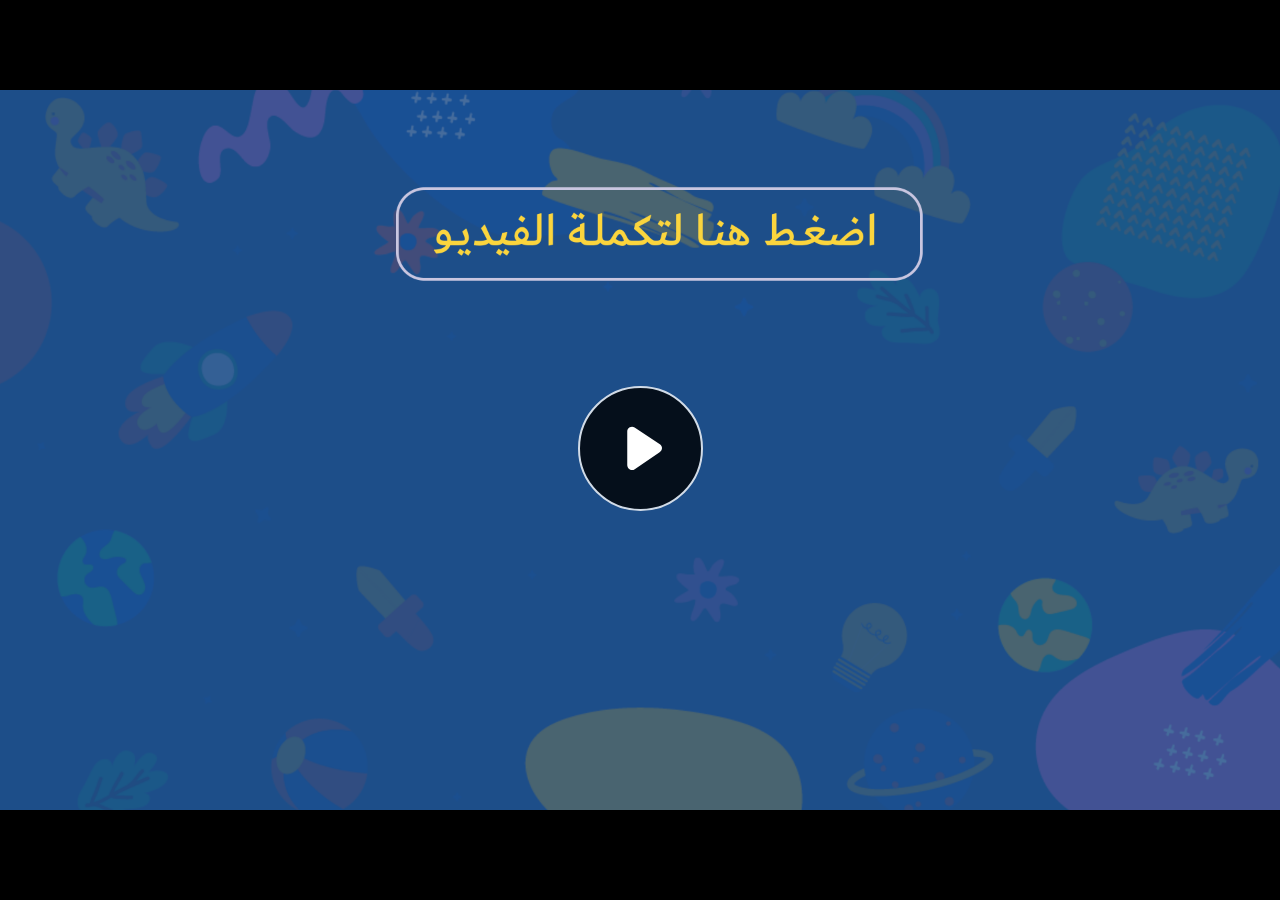
<file: index.html>
﻿<!doctype html>
<html lang="en-US">
<head>
  <meta charset="utf-8">
  <!-- Created using Storyline 360 - http://www.articulate.com  -->
  <!-- version: 3.71.29339.0 -->
  <title>EG.G4.ESCI.SEM2.UB.T1.S2.2</title>
  <meta http-equiv="x-ua-compatible" content="IE=edge"/>
  <meta name="viewport" content="width=device-width,initial-scale=1,user-scalable=no,shrink-to-fit=no,minimal-ui"/>
  <meta name="apple-mobile-web-app-capable" content="yes"/>
  <style>
    html, body { height: 100%; padding: 0; margin: 0 }
    #app { height: 100%; width: 100%; }
  </style>

  <script>
    window.DS = {};
    window.globals = {
      DATA_PATH_BASE: '',
      HAS_FRAME: true,
      HAS_SLIDE: true,

      lmsPresent: false,
      tinCanPresent: false,
      cmi5Present: false,
      aoSupport: false,
      scale: 'noscale',
      captureRc: false,
      browserSize: 'optimal',
      bgColor: '#282828',
      features: 'AccessibleVideo,ConnectionMessages,FullScreenToggle,InsertSvgPicture,LayerPresentAsDialog,MultipleQuizTracking,UpdatedScrollingPanels,UpdatedThemeEditor',
      themeName: 'unified',
      preloaderColor: '#FFFFFF',
      suppressAnalytics: false,
      productChannel: 'stable',
      publishSource: 'storyline',
      aid: 'aid|e710da2c-216d-488c-aeed-63e613e51a63',
      cid: 'aa69a4eb-9ee5-4d43-923d-857189e00708',
      playerVersion: '3.71.29339.0',
      publishTimestamp: '2023-03-05T10:04:38.1978397Z',
      maxIosVideoElements: 10,
      connectionSettings: { message: 'You%20are%20offline.%20Trying%20to%20reconnect...', useDarkTheme: false },

      
      parseParams: function(qs) {
        if (window.globals.parsedParams != null) {
          return window.globals.parsedParams;
        }
        qs = (qs || window.location.search.substr(1)).split('+').join(' ');
        var params = {},
            tokens,
            re = /[?&]?([^=]+)=([^&]*)/g;

        while (tokens = re.exec(qs)) {
          params[decodeURIComponent(tokens[1]).trim()] =
            decodeURIComponent(tokens[2]).trim();
        }
        window.globals.parsedParams = params;
        return params;
      }

    };
  </script>
  <script>
    var isIe11 = ('ActiveXObject' in window || window.MSBlobBuilder != null)
      && window.msCrypto != null && !window.ActiveXObject;
    if (isIe11) {
      window.globals.unsupportedBrowser = true;
      document.write(atob('[base64]'));
    }
  </script>
  
  <script>window.THREE = { };</script>
  
</head>
<body style="background: #282828" class="cs-HTML theme-unified">
  <!-- 360 -->
  <script>!function(e){var i=/iPhone/i,o=/iPod/i,n=/iPad/i,t=/(?=.*\bAndroid\b)(?=.*\bMobile\b)/i,d=/Android/i,s=/(?=.*\bAndroid\b)(?=.*\bSD4930UR\b)/i,b=/(?=.*\bAndroid\b)(?=.*\b(?:KFOT|KFTT|KFJWI|KFJWA|KFSOWI|KFTHWI|KFTHWA|KFAPWI|KFAPWA|KFARWI|KFASWI|KFSAWI|KFSAWA)\b)/i,r=/IEMobile/i,h=/(?=.*\bWindows\b)(?=.*\bARM\b)/i,a=/BlackBerry/i,l=/BB10/i,p=/Opera Mini/i,f=/(CriOS|Chrome)(?=.*\bMobile\b)/i,u=/(?=.*\bFirefox\b)(?=.*\bMobile\b)/i,c=new RegExp("(?:Nexus 7|BNTV250|Kindle Fire|Silk|GT-P1000)","i"),w=function(e,i){return e.test(i)},A=function(e){var A=e||navigator.userAgent,v=A.split("[FBAN");if(void 0!==v[1]&&(A=v[0]),this.apple={phone:w(i,A),ipod:w(o,A),tablet:!w(i,A)&&w(n,A),device:w(i,A)||w(o,A)||w(n,A)},this.amazon={phone:w(s,A),tablet:!w(s,A)&&w(b,A),device:w(s,A)||w(b,A)},this.android={phone:w(s,A)||w(t,A),tablet:!w(s,A)&&!w(t,A)&&(w(b,A)||w(d,A)),device:w(s,A)||w(b,A)||w(t,A)||w(d,A)},this.windows={phone:w(r,A),tablet:w(h,A),device:w(r,A)||w(h,A)},this.other={blackberry:w(a,A),blackberry10:w(l,A),opera:w(p,A),firefox:w(u,A),chrome:w(f,A),device:w(a,A)||w(l,A)||w(p,A)||w(u,A)||w(f,A)},this.seven_inch=w(c,A),this.any=this.apple.device||this.android.device||this.windows.device||this.other.device||this.seven_inch,this.phone=this.apple.phone||this.android.phone||this.windows.phone,this.tablet=this.apple.tablet||this.android.tablet||this.windows.tablet,"undefined"==typeof window)return this},v=function(){var e=new A;return e.Class=A,e};"undefined"!=typeof module&&module.exports&&"undefined"==typeof window?module.exports=A:"undefined"!=typeof module&&module.exports&&"undefined"!=typeof window?module.exports=v():"function"==typeof define&&define.amd?define("isMobile",[],e.isMobile=v()):e.isMobile=v()}(this);
    window.isMobile.apple.tablet = window.isMobile.apple.tablet ||
      (navigator.platform === 'MacIntel' && navigator.maxTouchPoints > 1);
    window.isMobile.apple.device = window.isMobile.apple.device || window.isMobile.apple.tablet;
    window.isMobile.tablet = window.isMobile.tablet || window.isMobile.apple.tablet;
    window.isMobile.any = window.isMobile.any || window.isMobile.apple.tablet;
  </script>

  <div id="focus-sink" tabindex="-1"></div>

  <div id="preso"></div>
  <script>
    (function() {

      var classTypes = [ 'desktop', 'mobile', 'phone', 'tablet' ];

      var addDeviceClasses = function(prefix, testObj) {
        var curr, i;
        for (i = 0; i < classTypes.length; i++) {
          curr = classTypes[i];
          if (testObj[curr]) {
            document.body.classList.add(prefix + curr);
          }
        }
      };

      var params = window.globals.parseParams(),
          isDevicePreview = params.devicepreview === '1',
          isPhoneOverride = params.deviceType === 'phone' || (isDevicePreview && params.phone == '1'),
          isTabletOverride = (params.deviceType === 'tablet' || isDevicePreview) && !isPhoneOverride,
          isMobileOverride = isPhoneOverride || isTabletOverride;

      var deviceView = {
        desktop: !window.isMobile.any && !isMobileOverride,
        mobile: window.isMobile.any || isMobileOverride,
        phone: isPhoneOverride || (window.isMobile.phone && !isTabletOverride),
        tablet: isTabletOverride || window.isMobile.tablet
      };

      window.globals.deviceView = deviceView;
      window.isMobile.desktop = !window.isMobile.any;
      window.isMobile.mobile = window.isMobile.any;

      addDeviceClasses('view-', deviceView);

    })();
  </script>
  
  <script src='story_content/user.js' type=text/javascript></script>
  <div class="slide-loader"></div>

  <script>
    var doc = document, loader = doc.body.querySelector('.slide-loader'); [ 1, 2, 3 ].forEach(function(n) { var d = doc.createElement('div'); d.style.backgroundColor = window.globals.preloaderColor; d.classList.add('mobile-loader-dot'); d.classList.add('dot' + n); loader.appendChild(d); });
  </script>

  <div class="mobile-load-title-overlay" style="display: none">
    <div class="mobile-load-title">EG.G4.ESCI.SEM2.UB.T1.S2.2</div>
  </div>

  <div class="mobile-chrome-warning"></div>

  
<style>
  .warn-connection-dialog {
    display: none;
    background: transparent;
    pointer-events: none;
    position: fixed;
    left: 0;
    top: 0;
    width: 100%;
    height: 100%;
    z-index: 999;
  }

  .warn-connection-content {
    border-radius: 4px;
    background: white;
    border: 1px solid #E7E7E7;
    color: #333333;
    box-shadow: 0 2px 4px rgba(0, 0, 0, 0.25);
    transition: all 150ms ease-out;
    position: absolute;
    white-space: nowrap;
  }

  .view-phone.is-landscape .warn-connection-content {
    left: 23px;
    bottom: 23px;
  }

  .view-tablet.is-landscape .warn-connection-content {
    left: 50%;
    top: 20px;
    transform: translateX(-50%);
  }

  .is-portrait .warn-connection-content {
    transform: translate(-50%, calc(-100% - 15px));
  }

  .warn-connection-content p {
    display: inline-block;
    margin: 0 8px 0 0;
    line-height: 33px;
    font-size: 11px;
  }

  .warn-connection-content svg {
    position: relative;
    vertical-align: middle;
    margin: 0 2px 2px 8px;
  }

  .view-desktop .warn-connection-content {
    left: 1.5em;
    bottom: 1.5em;
  }

  .view-desktop .warn-connection-content p {
    font-size: 1.1em;
  }

  .is-offline .warn-connection-dialog {
    display: block;
  }

  .is-offline .cs-panel * {
    pointer-events: none !important;
  }

  .is-offline .cs-panel {
    pointer-events: all !important;
  }

  .is-offline #nav-controls * {
    pointer-events: none !important;
  }

  .is-offline #nav-controls {
    pointer-events: all !important;
  }
</style>

<div class="warn-connection-dialog">
  <div class="warn-connection-content">
    <svg width="17" height="15" viewBox="0 0 17 15" xmlns="http://www.w3.org/2000/svg">
      <path fill="#8F0000" stroke="white" d="M16.07,12.98 L15.88,12.23 L9.51,1.21 C8.97,0.26,7.6,0.26,7.06,1.21 L0.69,12.23 C0.15,13.16,0.81,14.36,1.91,14.36 H14.65 C15.47,14.36,16.05,13.7,16.07,12.98 Z"/>
      <path fill="white" stroke="white" d="M8.58,5.5 C8.35,5.28,8.5,5.35,8.21,5.32 C8.09,5.35,7.97,5.49,7.96,5.67 C7.97,5.79,7.98,5.92,7.98,6.04 L7.98,6.04 C7.99,6.17,8,6.31,8.01,6.43 L8.01,6.44 C8.03,6.92,8.06,7.41,8.09,7.9 L8.09,7.9 C8.12,8.39,8.14,8.88,8.17,9.37 C8.17,9.39,8.18,9.42,8.2,9.44 C8.23,9.46,8.25,9.47,8.28,9.47 C8.31,9.47,8.34,9.46,8.35,9.44 C8.37,9.43,8.38,9.4,8.39,9.35 L8.39,9.34 C8.39,9.24,8.4,9.15,8.4,9.05 L8.4,9.05 C8.41,8.96,8.41,8.86,8.42,8.75 C8.43,8.44,8.45,8.12,8.47,7.81 L8.47,7.81 C8.49,7.49,8.51,7.18,8.53,6.87 C8.55,6.46,8.56,6.05,8.59,5.64 L8.6,5.62 C8.6,5.57,8.59,5.53,8.58,5.5 L8.21,5.32 Z"/>
      <circle fill="white" stroke="white" cx="8.3" cy="11.35" r="0.3"/>
    </svg>
    <p>You are offline. Trying to reconnect...</p>
  </div>
</div>

<script>
  (function() {
    window.DS.connection = {
      warningShown: false,
      assets: {},
      loadingAssetGroup: false,
      retryDelay: 500
    };

    // @TODO this is POC code and can be cleaned up a bit more if we move forward
    // with the feature



    // The `window.globals.features` variable must be set in `webpack.dev.config` when testing locally - it is not enough
    // to have it in the data - but it must be set there as well.
    var useConnectionMessages = window.AbortController != null &&
      window.location.protocol != 'file:' &&
      window.globals.features.indexOf('ConnectionMessages') != -1;

    window.DS.connection.useConnectionMessages = useConnectionMessages

    var assetCount = 0;
    var checkLoadedId;
    var connectionSettings = window.globals.connectionSettings;

    if (useConnectionMessages && connectionSettings != null) {
      var contentEl = document.querySelector('.warn-connection-content');
      var messageEl = contentEl.querySelector('p')

      if (connectionSettings.useDarkTheme) {
        contentEl.style.borderColor = '#BABBBA';
        contentEl.style.backgroundColor = '#282828';
        contentEl.style.color = '#FFFFFF';
      }

      if (connectionSettings.message != null) {
        messageEl.textContent = window.decodeURIComponent(connectionSettings.message);
      }
    }

    function checkAssetsReady() {
      for (var i in DS.connection.assets) {
        if (!DS.connection.assets[i].success) {
          return false;
        }
      }
      return true;
    }

    function stopAssetGroup() {
      if (!useConnectionMessages) { return; }

      assetCount = 0;

      DS.connection.oldAssetGroup = DS.connection.assets;
      DS.connection.assets = {};
      DS.connection.loadingAssetGroup = false;
      clearInterval(checkLoadedId);
    }

    function startAssetGroup() {
      if (!useConnectionMessages) { return; }
      var ticks = 0;
      clearInterval(checkLoadedId);
      checkLoadedId = setInterval(function() {
        var loaded = 0;
        if (assetCount === 0 && loaded === 0) {
          clearInterval(checkLoadedId);
          return;
        }

        for (var i in DS.connection.assets) {
          if (DS.connection.assets[i].success) {
            loaded++;
          }
        }

        if (assetCount === loaded && checkAssetsReady()) {
          for (var i in DS.connection.assets) {
            if (DS.connection.assets[i].action) {
              DS.connection.assets[i].action();
            }
          }
          hideWarning();
          stopAssetGroup();
        }
      }, 100)
    }

    function requiredAsset(url, action, retry, type) {
      if (!useConnectionMessages) { return; }
      if (DS.connection.assets[url]) { return; }

      DS.connection.assets[url] = {
        success: false, action: action, retry: retry, type: type
      };
      assetCount = Object.keys(DS.connection.assets).length;
      if (!DS.connection.loadingAssetGroup) {
        startAssetGroup();
      }
      DS.connection.loadingAssetGroup = true;
    }

    function assetLoaded(url) {
      if (!useConnectionMessages) { return; }
      if (DS.connection.assets[url]) {
        DS.connection.assets[url].success = true;
      }
    }

    function assetFailed(url) {
      if (!useConnectionMessages) { return; }
      if (!DS.connection.assets[url]) {
        if (/\.js$/.test(url)) {
          setTimeout(function() {
            if (DS.connection.lastSlideLoaded != null) {
              DS.connection.lastSlideLoaded();
            }
          }, DS.connection.retryDelay);
        }
        return;
      }
      if (!DS.connection.warningShown) { showWarning(); }
      if (DS.connection.assets[url].retry) {
        setTimeout(function() {
          if (!DS.connection.assets[url].success) {
            DS.connection.assets[url].retry()
          }
        }, DS.connection.retryDelay);
      }
    }

    function hideWarning() {
      document.body.classList.remove('is-offline');
      DS.connection.warningShown = false;
    }
    DS.connection.hideWarning = hideWarning

    function showWarning(btn) {
      document.body.classList.add('is-offline')
      DS.connection.warningShown = true;
      updateWarningPosition();
    }

    function updateWarningPosition() {
      if (!DS.connection.warningShown) {
        return;
      }

      var isPortrait = document.body.classList.contains('is-portrait');
      var warningEl = document.querySelector('.warn-connection-content');

      if (isPortrait) {
        var slide = document.querySelector('.primary-slide');
        var slideRect = slide.getBoundingClientRect();

        warningEl.style.top = `${slideRect.top}px`
        warningEl.style.left = `${slideRect.left + slideRect.width / 2}px`
      } else {
        warningEl.style.top = null;
        warningEl.style.left = null;
      }

      window.requestAnimationFrame(updateWarningPosition);
    }

    // these will all be noops if the feature flag isn't set in
    // the data and `window.globals.features`
    DS.connection.requiredAsset = requiredAsset;
    DS.connection.assetLoaded = assetLoaded;
    DS.connection.assetFailed = assetFailed;
    DS.connection.stopAssetGroup = stopAssetGroup;
    DS.connection.startAssetGroup = startAssetGroup;
  })();
</script>


  <script>
    
    if (window.autoSpider && window.vInterfaceObject) {
      document.querySelector('.mobile-load-title-overlay').style.display = 'none';
    }
  </script>

  

  <link rel="stylesheet" href="html5/data/css/output.min.css" data-noprefix/>
</body>
<script src="html5/lib/scripts/bootstrapper.min.js"></script>
</html>
</file>
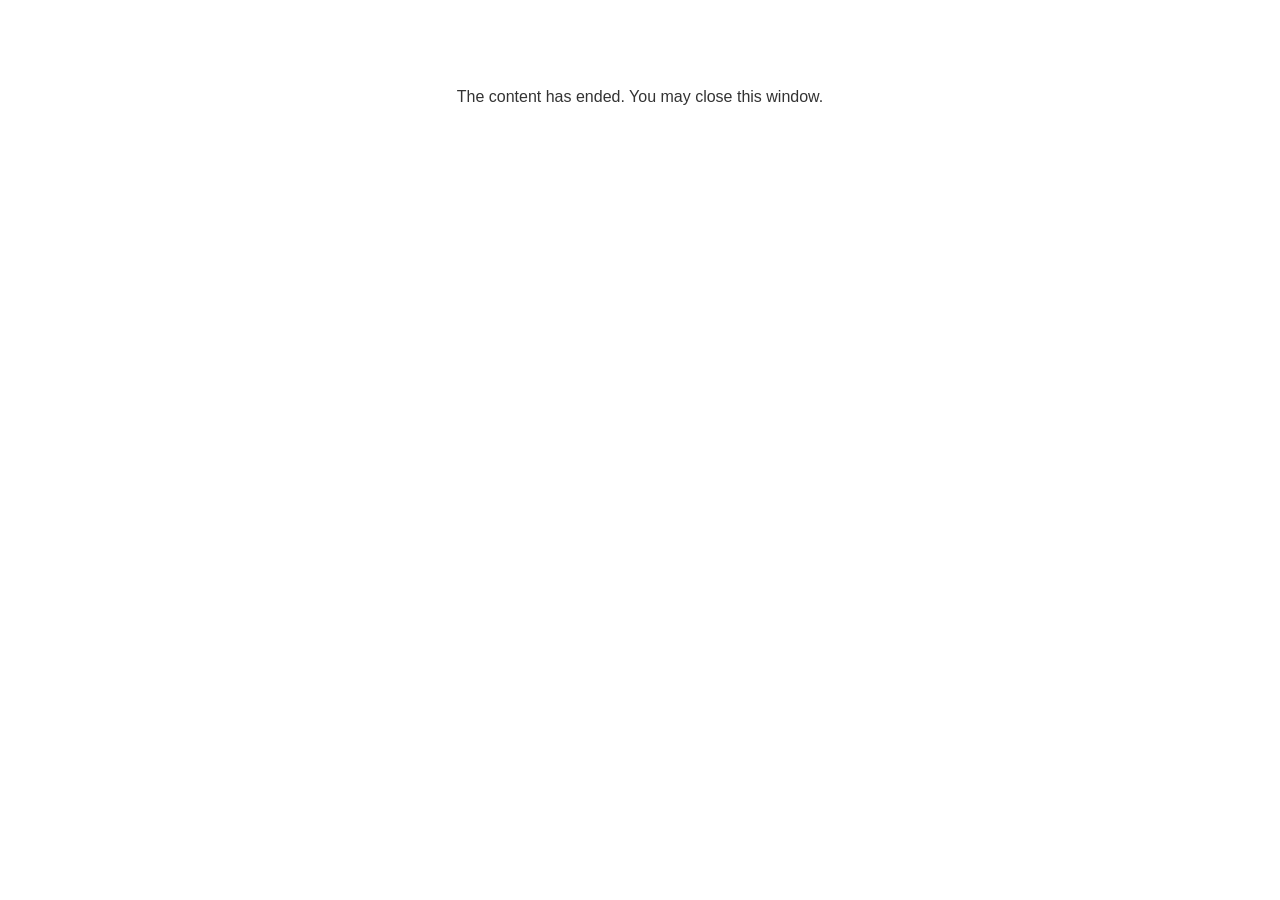
<file: lms/goodbye.html>
<!doctype html>
<html>
<body style="background-color: #ffffff;">

<p role="alert" style="color: #333333;font-family: Lato, articulate, tahoma, arial;font-size: medium;text-align: center;">
<br><br><br><br>
The content has ended. You may close this window.
</p>

</body>
</html>
</file>
<file: html5/data/css/output.min.css>
@font-face {
  font-family: 'LatoBold Charset1_ Bold769B7320';
  src: url('[data-uri]');
  font-style: normal;
  font-weight: normal;
}
@font-face {
  font-family: 'Lato Charset1_ 6qnfVxZqB01EC9C3';
  src: url('[data-uri]');
  font-style: normal;
  font-weight: normal;
}
@font-face {
  font-family: 'DubaiBold Charset1_Bold4C5F90CF';
  src: url('[data-uri]');
  font-style: normal;
  font-weight: normal;
}
@font-face {
  font-family: 'Dubai Charset1_ 5lLRoqAAB5027B1';
  src: url('[data-uri]');
  font-style: normal;
  font-weight: normal;
}
@font-face {
  font-family: 'Dubai Medium Charset1_ 97500D32';
  src: url('[data-uri]');
  font-style: normal;
  font-weight: normal;
}
@font-face {
  font-family: 'Dubai Charset0_v8wz5Y8k741D6E07';
  src: url('[data-uri]');
  font-style: normal;
  font-weight: normal;
}
@font-face {
  font-family: 'DubaiBold Charset0_BoldD2773439';
  src: url('[data-uri]');
  font-style: normal;
  font-weight: normal;
}
@font-face {
  font-family: 'Dubai Medium Charset0_v389EBE1D';
  src: url('[data-uri]');
  font-style: normal;
  font-weight: normal;
}
.cs-HTML {
  background: rgba(40, 40, 40, 1);
}
.cs-npnxnanbnsnfns00000000001 .cs-infopanel  {
  box-shadow: 0 1px 0 rgba(0, 0, 0, 0);
  background: rgba(255, 255, 255, 1);
}
.cs-npnxnanbnsnfns00000000001 .cs-infopanel .cs-link {
  color: rgba(186, 187, 186, 1);
}
.cs-npnxnanbnsnfns00000000001 .cs-infopanel .cs-link:hover {
  color: rgba(255, 255, 255, 1);
}
.cs-npnxnanbnsnfns00000000001 .cs-infopanel .cs-name {
  color: rgba(68, 68, 68, 1);
}
.cs-npnxnanbnsnfns00000000001 .cs-infopanel .cs-title {
  color: rgba(153, 153, 153, 1);
}
.cs-npnxnanbnsnfns00000000001 .cs-infopanelpopup  {
  box-shadow: 0 1px 0 rgba(0, 0, 0, 0);
  background: rgba(0, 0, 0, 0);
}
.cs-npnxnanbnsnfns00000000001 .cs-infopanelpopup .cs-link {
  color: rgba(255, 0, 0, 1);
}
.cs-npnxnanbnsnfns00000000001 .cs-infopanelpopup .cs-link:hover {
  color: rgba(255, 255, 255, 1);
}
.cs-npnxnanbnsnfns00000000001 .cs-infopanelpopup .cs-name {
  color: rgba(255, 255, 255, 1);
}
.cs-npnxnanbnsnfns00000000001 .cs-infopanelpopup .cs-bio {
  color: rgba(186, 187, 186, 1);
}
.cs-npnxnanbnsnfns00000000001 .cs-timer  {
  color: rgba(186, 187, 186, 1);
}
.cs-npnxnanbnsnfns00000000001 .cs-duration stop:first-child {
  stop-color: rgba(60, 60, 60, 1);
}
.cs-npnxnanbnsnfns00000000001 .cs-duration stop:last-child {
  stop-color: rgba(60, 60, 60, 1);
}
.cs-npnxnanbnsnfns00000000001 .cs-elapsed stop:first-child {
  stop-color: rgba(254, 227, 71, 1);
}
.cs-npnxnanbnsnfns00000000001 .cs-elapsed stop:last-child {
  stop-color: rgba(254, 227, 71, 1);
}
.cs-npnxnanbnsnfns00000000001 .cs-timer .cs-pie .cs-innerstroke {
  stroke: rgba(199, 199, 199, 1);
}
.cs-npnxnanbnsnfns00000000001 .cs-timer .cs-pie .cs-innerborder {
  stroke: rgba(255, 255, 255, 1);
}
.cs-npnxnanbnsnfns00000000001 .cs-window  {
  box-shadow: 0 8px 5px rgba(0, 0, 0, 0.2);
  border-color: rgba(49, 99, 0, 0);
  background: rgba(33, 33, 33, 1);
  color: rgba(248, 248, 248, 1);
}
.cs-npnxnanbnsnfns00000000001 .cs-window .cs-diva {
  border-color: rgba(78, 78, 78, 1);
}
.cs-npnxnanbnsnfns00000000001 .cs-window .cs-divb {
  border-color: rgba(78, 78, 78, 0);
}
.cs-npnxnanbnsnfns00000000001 .cs-editor .cs-editor-slide {
  color: rgba(226, 226, 226, 1);
}
.cs-npnxnanbnsnfns00000000001 .cs-editor .cs-editor-html {
  color: rgba(186, 187, 186, 1);
}
.cs-npnxnanbnsnfns00000000001 .cs-editor .cs-editor-button {
  text-shadow: 0 1px 0 rgba(0, 0, 0, 0);
  color: rgba(255, 255, 255, 1);
  border-color: rgba(211, 211, 211, 1);
  background: rgba(34, 34, 34, 1);
}
.cs-npnxnanbnsnfns00000000001 .cs-editor .cs-editor-button:hover {
  background: rgba(68, 68, 68, 1);
}
.cs-npnxnanbnsnfns00000000001 .cs-editor .cs-editor-button:active {
  background: rgba(68, 68, 68, 1);
}
.cs-npnxnanbnsnfns00000000001 .cs-listitem  {
  color: rgba(186, 187, 186, 1);
  border-color: none;
  border: 1px solid transparent;
}
.cs-npnxnanbnsnfns00000000001 .cs-listitem:hover {
  background: rgba(255, 255, 255, 0.06);
  border-color: rgba(108, 108, 108, 1) !important;
  border-width: 1px;
  border-radius: 2px;
  border-style: solid;
  box-sizing: border-box;
}
.cs-npnxnanbnsnfns00000000001 .cs-listitem.hover {
  background: rgba(255, 255, 255, 0.06);
  border-color: rgba(108, 108, 108, 1) !important;
  border-width: 1px;
  border-radius: 2px;
  border-style: solid;
  box-sizing: border-box;
}
.cs-npnxnanbnsnfns00000000001 .cs-glossary  {
  color: rgba(186, 187, 186, 1);
}
.cs-npnxnanbnsnfns00000000001 .cs-glossary .cs-scrolling-panel {
  background: rgba(0, 0, 0, 0);
}
.cs-npnxnanbnsnfns00000000001 .cs-glossary .cs-term.cs-selected .cs-choice-list-trigger {
  color: rgba(255, 255, 255, 1);
  background: rgba(255, 255, 255, 1);
}
.cs-npnxnanbnsnfns00000000001 .cs-glossary .cs-term.cs-selected .cs-choice-list-trigger:focus {
  color: rgba(255, 255, 255, 1);
  background: rgba(255, 255, 255, 1);
}
.cs-npnxnanbnsnfns00000000001 .cs-glossary .cs-term:hover .cs-choice-list-trigger {
  background: rgba(186, 187, 186, 1);
}
.cs-npnxnanbnsnfns00000000001 .cs-glossary .cs-term.hover .cs-choice-list-trigger {
  background: rgba(186, 187, 186, 1);
}
.cs-npnxnanbnsnfns00000000001 .cs-glossary .cs-term .cs-choice-list-trigger:focus {
  background: rgba(186, 187, 186, 1);
}
.cs-npnxnanbnsnfns00000000001 .cs-glossary .cs-diva {
  border-color: rgba(0, 0, 0, 0);
}
.cs-npnxnanbnsnfns00000000001 .cs-glossary .cs-divb {
  border-color: rgba(0, 0, 0, 0);
}
.cs-npnxnanbnsnfns00000000001 .cs-glossary .cs-divc {
  border-color: rgba(0, 0, 0, 0);
}
.cs-npnxnanbnsnfns00000000001 .cs-glossary .cs-heading {
  color: rgba(248, 248, 248, 1);
  font-weight: 700;
}
.note-content p span {
  color: rgba(186, 187, 186, 1);
  line-height: 1.4em;
  font-size: 103.769%;
}
.cs-npnxnanbnsnfns00000000001 .cs-resource .cs-separator {
  border-color: rgba(0, 0, 0, 0);
}
.cs-npnxnanbnsnfns00000000001 .cs-outline  {
  color: rgba(45, 45, 45, 1);
}
.cs-npnxnanbnsnfns00000000001 .cs-outline .cs-diva {
  border-color: rgba(0, 0, 0, 0);
}
.cs-npnxnanbnsnfns00000000001 .cs-outline .cs-divb {
  border-color: rgba(0, 0, 0, 0);
}
.cs-npnxnanbnsnfns00000000001 .cs-outline .cs-divc {
  border-color: rgba(0, 0, 0, 0);
}
.cs-npnxnanbnsnfns00000000001 .cs-outline .cs-search-filter:hover {
  color: rgba(0, 0, 0, 0);
}
.cs-npnxnanbnsnfns00000000001 .cs-outline .cs-search-filter.hover {
  color: rgba(0, 0, 0, 0);
}
.cs-npnxnanbnsnfns00000000001 .cs-transcript  {
  color: rgba(255, 255, 255, 1);
}
.cs-npnxnanbnsnfns00000000001 .cs-transcript .cs-div {
  border-color: rgba(0, 0, 0, 0);
}
.cs-npnxnanbnsnfns00000000001 .cs-tabs:not(.topmenu-item) {
  color: rgba(248, 248, 248, 1);
}
.cs-npnxnanbnsnfns00000000001 .cs-tabs .cs-inner-button:not(.topmenu-item) {
  text-shadow: 0 1px 0 rgba(0, 0, 0, 0);
}
.cs-npnxnanbnsnfns00000000001 .cs-tabs:hover:not(.topmenu-item) {
  color: rgba(248, 248, 248, 1);
}
.cs-npnxnanbnsnfns00000000001 .cs-tabs.cs-selected {
  background: rgba(0, 0, 0, 0);
  color: rgba(248, 248, 248, 1);
}
.cs-npnxnanbnsnfns00000000001 .cs-seekcontrol  {
  background: rgba(0, 0, 0, 0);
  border-color: rgba(0, 0, 0, 0);
}
.cs-npnxnanbnsnfns00000000001 .cs-seekcontrol .cs-button:hover .cs-icon {
  fill: rgba(255, 255, 255, 1);
}
.cs-npnxnanbnsnfns00000000001 .cs-seekcontrol .cs-button.hover .cs-icon {
  fill: rgba(255, 255, 255, 1);
}
.cs-npnxnanbnsnfns00000000001 .cs-seekcontrol .cs-button .cs-icon-shadow {
  fill: rgba(0, 0, 0, 0);
}
.cs-npnxnanbnsnfns00000000001 .cs-seekcontrol .cs-button .cs-icon {
  fill: rgba(180, 180, 180, 1);
}
.cs-npnxnanbnsnfns00000000001 .cs-seekcontrol .cs-seek .cs-fill {
  background: rgba(255, 255, 255, 0.6);
}
.cs-npnxnanbnsnfns00000000001 .cs-seekcontrol .cs-seek {
  background: rgba(108, 108, 108, 1);
  border-color: rgba(0, 0, 0, 0);
}
.cs-npnxnanbnsnfns00000000001 .cs-searchinput .cs-input {
  color: rgba(186, 187, 186, 1);
  border-color: rgba(0, 0, 0, 0);
  background: rgba(255, 255, 255, 0.06);
}
.cs-npnxnanbnsnfns00000000001 .cs-searchinput .cs-input:focus {
  color: rgba(248, 248, 248, 1);
  background: rgba(41, 41, 41, 1);
}
.cs-npnxnanbnsnfns00000000001 .cs-searchinput .cs-input:hover {
  box-shadow: inset 0 0 1px 0 rgba(69, 126, 19, 0);
}
.cs-npnxnanbnsnfns00000000001 .cs-searchinput .cs-input.hover {
  box-shadow: inset 0 0 1px 0 rgba(69, 126, 19, 0);
}
.cs-npnxnanbnsnfns00000000001 .cs-searchinput .cs-button .cs-icon {
  fill: rgba(186, 187, 186, 1);
}
.cs-npnxnanbnsnfns00000000001 .cs-searchinput .cs-button:hover {
  fill: rgba(63, 133, 0, 1);
}
.cs-npnxnanbnsnfns00000000001 .cs-searchinput .cs-button.hover {
  fill: rgba(63, 133, 0, 1);
}
.cs-npnxnanbnsnfns00000000001 .cs-menu  {
  box-shadow: 0 1px 0 rgba(0, 0, 0, 0);
  background: rgba(33, 33, 33, 1);
}
.cs-npnxnanbnsnfns00000000001 .cs-topmenu-item.active .cs-tab {
  background: rgba(33, 33, 33, 1);
}
.cs-npnxnanbnsnfns00000000001 .cs-logo  {
  box-shadow: 0 1px 0 rgba(37, 75, 0, 1);
  background: rgba(255, 255, 255, 0);
}
.cs-npnxnanbnsnfns00000000001 .cs-checkbox  {
  color: rgba(255, 255, 255, 1);
}
.cs-npnxnanbnsnfns00000000001 .cs-checkbox:hover {
  border-color: rgba(175, 221, 130, 1);
}
.cs-npnxnanbnsnfns00000000001 .cs-checkbox.hover {
  border-color: rgba(175, 221, 130, 1);
}
.cs-npnxnanbnsnfns00000000001 .cs-checkbox .cs-box {
  color: rgba(255, 255, 255, 1);
  border-color: rgba(42, 83, 0, 1);
}
.cs-npnxnanbnsnfns00000000001 .cs-checkbox .cs-box:checked::after {
  color: rgba(43, 196, 0, 1);
}
.cs-npnxnanbnsnfns00000000001 .cs-button  {
  text-shadow: 0 1px 0 rgba(0, 0, 0, 0);
  color: rgba(186, 187, 186, 1);
  border-color: rgba(0, 0, 0, 0);
  background: rgba(0, 0, 0, 0);
  box-shadow: 0 1px 0 rgba(0, 0, 0, 0);
}
.cs-npnxnanbnsnfns00000000001 .cs-button .cs-icon {
  fill: rgba(186, 187, 186, 1);
}
.cs-npnxnanbnsnfns00000000001 .cs-button .cs-icon-shadow {
  fill: rgba(0, 0, 0, 0);
}
.cs-npnxnanbnsnfns00000000001 .cs-button:hover {
  background: rgba(248, 248, 248, 1);
}
.cs-npnxnanbnsnfns00000000001 .cs-button.hover {
  background: rgba(248, 248, 248, 1);
}
.cs-npnxnanbnsnfns00000000001 .cs-button:active {
  background: rgba(0, 0, 0, 0);
}
.cs-npnxnanbnsnfns00000000001 .cs-button.cs-disabled:hover {
  background: rgba(0, 0, 0, 0);
}
.cs-npnxnanbnsnfns00000000001 .cs-button.cs-disabled.hover {
  background: rgba(0, 0, 0, 0);
}
.cs-npnxnanbnsnfns00000000001 .cs-button.cs-disabled:active {
  background: rgba(0, 0, 0, 0);
}
.cs-npnxnanbnsnfns00000000001 .cs-button.cs-volume:hover {
  background: rgba(0, 0, 0, 0);
}
.cs-npnxnanbnsnfns00000000001 .cs-button.cs-volume.hover {
  background: rgba(0, 0, 0, 0);
}
.cs-npnxnanbnsnfns00000000001 .cs-button.cs-volume:active {
  background: rgba(0, 0, 0, 0);
}
.cs-npnxnanbnsnfns00000000001.cs-base  {
  color: rgba(186, 187, 186, 1);
  border-color: rgba(40, 40, 40, 1);
  background: rgba(40, 40, 40, 1);
}
.cs-npnxnanbnsnfns00000000001.cs-base .cs-separator .cs-diva {
  background: rgba(69, 69, 69, 1);
}
.cs-npnxnanbnsnfns00000000001.cs-base .cs-separator .cs-divb {
  background: rgba(0, 0, 0, 0);
}
.cs-npnxnanbnsnfns00000000001.cs-base .cs-topmenu-item.active .cs-tab {
  border-color: rgba(69, 69, 69, 1);
}
.cs-npnxnanbnsnfns00000000001.cs-base .cs-topmenu-item.active .cs-panel {
  border-color: rgba(69, 69, 69, 1);
}
.cs-npnxnanbnsnfns00000000001.cs-base .cs-left {
  background: rgba(33, 33, 33, 1);
}
.cs-npnxnanbnsnfns00000000001.cs-base .cs-area-primary .cs-slide-container {
  background: rgba(40, 40, 40, 1);
}
.cs-npnxnanbnsnfns00000000001.cs-base.cs-custom-theme .cs-brandhighlight-bg {
  background: rgba(79, 189, 244, 1) !important;
}
.cs-npnxnanbnsnfns00000000001.cs-base.cs-custom-theme .cs-brandhighlight-secondary-bg {
  background: rgba(255, 255, 255, 1) !important;
}
.cs-npnxnanbnsnfns00000000001.cs-base.cs-custom-theme .cs-brandhighlight-border {
  border-color: rgba(79, 189, 244, 1) !important;
}
.cs-npnxnanbnsnfns00000000001.cs-base.cs-custom-theme .cs-brandhighlight-text {
  color: rgba(79, 189, 244, 1) !important;
}
.cs-npnxnanbnsnfns00000000001.cs-base.cs-custom-theme .cs-brandhighlight-fill {
  fill: rgba(79, 189, 244, 1) !important;
}
.cs-npnxnanbnsnfns00000000001.cs-base.cs-custom-theme .cs-listitem.cs-selected {
  background-color: rgba(255, 255, 255, 0.06) !important;
}
.cs-npnxnanbnsnfns00000000001 .cs-volume::-moz-range-thumb {
  border-color: rgba(43, 85, 0, 1);
  box-shadow: inset 0 0 1px 0 rgba(43, 85, 0, 1);
  background: rgba(255, 255, 255, 1);
}
.cs-npnxnanbnsnfns00000000001 .cs-volume::-ms-thumb {
  border-color: rgba(43, 85, 0, 1);
  box-shadow: inset 0 0 1px 0 rgba(43, 85, 0, 1);
  background: rgba(255, 255, 255, 1);
}
.cs-npnxnanbnsnfns00000000001 .cs-volume::-webkit-slider-thumb {
  border-color: rgba(43, 85, 0, 1);
  box-shadow: inset 0 0 1px 0 rgba(43, 85, 0, 1);
  background: rgba(255, 255, 255, 1);
}
.cs-npnxnanbnsnfns00000000001 .cs-volume::-moz-range-track {
  border-color: rgba(66, 140, 1, 1);
  background: rgba(108, 108, 108, 1);
}
.cs-npnxnanbnsnfns00000000001 .cs-volume::-ms-track {
  border-color: rgba(66, 140, 1, 1);
  background: rgba(108, 108, 108, 1);
}
.cs-npnxnanbnsnfns00000000001 .cs-volume::-webkit-slider-runnable-track {
  border-color: rgba(66, 140, 1, 1);
  background: rgba(108, 108, 108, 1);
}
body.show-focus .tab-focus-box {
  box-shadow: 0 0 0 1px rgba(255, 255, 0, 1), 0 0 0 3px rgba(0, 32, 96, 1), 0 0 5px 5px rgba(255, 255, 0, 1);
  border-color: transparent;
  outline: 2px transparent solid;
}
.skipnav {
  box-shadow: 0 0 0 1px rgba(255, 255, 0, 1), 0 0 0 3px rgba(0, 32, 96, 1), 0 0 5px 5px rgba(255, 255, 0, 1);
  border-color: transparent;
  outline: 2px transparent solid;
}
.cs-npnxnanbnsnfns00000000001 .cs-listitem:hover {
  color: none;
}
.cs-npnxnanbnsnfns00000000001 .cs-listitem.hover {
  color: none;
}
.cs-npnxnanbnsnfns00000000001 .cs-listitem.cs-viewed {
  color: #BABBBA;
}
.cs-npnxnanbnsnfns00000000001 .cs-listitem {
  color: #BABBBA;
}
.cs-npnxnanbnsnfns00000000001 .cs-listitem:hover .cs-icon-carrot * {
  fill: none;
}
.cs-npnxnanbnsnfns00000000001 .cs-listitem.hover .cs-icon-carrot * {
  fill: none;
}
.cs-npnxnanbnsnfns00000000001 .cs-listitem .cs-icon-carrot {
  color: none;
  top: calc(3px);
}
.cs-npnxnanbnsnfns00000000001 .cs-listitem .cs-icon-carrot .cs-shadow {
  color: #F8F8F8;
}
.cs-npnxnanbnsnfns00000000001 .item-collapsible .is-scene {
  color: #F8F8F8 !important;
  font-weight: 700;
}
.cs-npnxnanbnsnfns00000000001 .is-scene .cs-icon-carrot * {
  color: #F8F8F8 !important;
  font-weight: 700;
}
.cs-npnxnanbnsnfns00000000001 .is-scene:not(.outline-links-collapse) > a {
  color: #F8F8F8;
}
.cs-npnxnanbnsnfns00000000001 .is-scene:not(.outline-links-collapse) .cs-icon-carrot * {
  fill: none !important;
  color: #F8F8F8 !important;
}
.cs-npnxnanbnsnfns00000000001 .tabs, .cs-npnxnanbnsnfns00000000001 .cs-logo {
  border-bottom: 1px solid rgba(108, 108, 108, 1);
}
.cs-npnxnanbnsnfns00000000001 .area-secondary-wrapper:after {
  background-image: url('[data-uri]');
  background-size: 100%;
}
.cs-npnxnanbnsnfns00000000001 .panel-footer {
  background: #212121;
}
.cs-npnxnanbnsnfns00000000001 #outline-search {
  background: rgba(255, 255, 255, 0.06);
  border-color: rgba(108, 108, 108, 1);
  border-width: 1px;
  border-style: solid;
}
.cs-npnxnanbnsnfns00000000001 .topmenu-panel #outline-search {
  background: #545454;
}
.cs-npnxnanbnsnfns00000000001 .search-icon circle, .cs-npnxnanbnsnfns00000000001 .search-icon path {
  stroke: #BABBBA;
}
.cs-npnxnanbnsnfns00000000001 #outline-search input[type   =search] {
  color: #F8F8F8;
}
.cs-npnxnanbnsnfns00000000001 #outline-search ::-webkit-input-placeholder {
  color: #BABBBA !important;
}
.cs-npnxnanbnsnfns00000000001 #outline-search :-ms-input-placeholder {
  color: #BABBBA !important;
}
.cs-npnxnanbnsnfns00000000001 #outline-search ::-moz-placeholder {
  color: #BABBBA !important;
  opacity: 1;
}
.cs-npnxnanbnsnfns00000000001 .cs-topmenu-item.active, body:not(.is-touchable-tablet) .cs-npnxnanbnsnfns00000000001 .cs-topmenu-item:hover {
  color: #F8F8F8;
}
.cs-npnxnanbnsnfns00000000001 .cs-topmenu-item.button-tapped {
  color: #F8F8F8;
}
.cs-npnxnanbnsnfns00000000001 .cs-topmenu-item.active .cs-tab, .cs-npnxnanbnsnfns00000000001 .cs-topmenu-item .cs-tab {
  background: transparent !important;
  border: none !important;
}
.cs-npnxnanbnsnfns00000000001 .top-tabs-drop-icon div {
  background: #BABBBA;
}
.cs-npnxnanbnsnfns00000000001 .cs-panel.topmenu-panel .panel-content, .cs-npnxnanbnsnfns00000000001 .top-tabs-drop {
  background: #212121;
}
.cs-npnxnanbnsnfns00000000001 .cs-topmenu-item.active .cs-panel {
  background: #212121;
}
.cs-npnxnanbnsnfns00000000001 .cs-menu.topmenu-panel, .cs-npnxnanbnsnfns00000000001 .top-tabs-drop {
  border: 1px solid rgba(69, 69, 69, 1) !important;
  border-radius: 3px;
}
.cs-npnxnanbnsnfns00000000001 .resources .resources-list a:hover {
  background: rgba(255, 255, 255, 0.06);
}
body:not(.is-touchable-tablet) .cs-npnxnanbnsnfns00000000001 .resources .resources-list a:hover {
  background: rgba(255, 255, 255, 0.06);
}
.cs-npnxnanbnsnfns00000000001 .resources .resources-list a.hover {
  background: rgba(255, 255, 255, 0.06);
}
body:not(.is-touchable-tablet) .cs-npnxnanbnsnfns00000000001 .resources .resources-list a.hover {
  background: rgba(255, 255, 255, 0.06);
}
.cs-npnxnanbnsnfns00000000001 .resources .resources-list a.button-tapped {
  background: rgba(255, 255, 255, 0.06);
}
.cs-npnxnanbnsnfns00000000001 .cs-icon path, .cs-npnxnanbnsnfns00000000001 .cs-icon rect, .cs-npnxnanbnsnfns00000000001 .cs-icon polygon, .cs-npnxnanbnsnfns00000000001 .menu-icon-wrapper.menu-icon-wrapper-hover path {
  fill: #BABBBA;
}
.cs-npnxnanbnsnfns00000000001 .cs-icon .icon-stroke-only {
  fill: none !important;
  stroke: #BABBBA !important;
}
body:not(.is-touchable-tablet) .cs-npnxnanbnsnfns00000000001 .cs-button:hover .cs-icon path, body:not(.is-touchable-tablet) .cs-npnxnanbnsnfns00000000001 .cs-button:hover .cs-icon rect, body:not(.is-touchable-tablet) .cs-npnxnanbnsnfns00000000001 .cs-button:hover .cs-icon polygon {
  fill: #F8F8F8;
}
body:not(.is-touchable-tablet) .cs-npnxnanbnsnfns00000000001 .cs-tabs:hover .search-icon circle, body:not(.is-touchable-tablet) .cs-npnxnanbnsnfns00000000001 .cs-tabs:hover .search-icon path {
  stroke: #F8F8F8;
}
.cs-npnxnanbnsnfns00000000001 .cs-button.button-tapped .cs-icon path, .cs-npnxnanbnsnfns00000000001 .cs-button.button-tapped .cs-icon rect, .cs-npnxnanbnsnfns00000000001 .cs-button.button-tapped .cs-icon polygon {
  fill: #F8F8F8;
}
body:not(.is-touchable-tablet) .cs-npnxnanbnsnfns00000000001 .cs-button:hover .cs-icon .icon-stroke-only {
  fill: none !important;
  stroke: #F8F8F8 !important;
}
.cs-npnxnanbnsnfns00000000001 .cs-button:button-tapped .cs-icon .icon-stroke-only {
  fill: none !important;
  stroke: #F8F8F8 !important;
}
.cs-npnxnanbnsnfns00000000001 .menu-icon-wrapper.menu-icon-wrapper-hover svg path {
  fill: #F8F8F8;
}
.floating-sidebar:not(.sidebar-closed) .cs-npnxnanbnsnfns00000000001 #hamburger .menu-icon-wrapper svg path {
  fill: #BABBBA;
}
.floating-sidebar:not(.sidebar-closed) .cs-npnxnanbnsnfns00000000001 #hamburger .menu-icon-wrapper.menu-icon-wrapper-hover svg path {
  fill: #F8F8F8;
}
.cs-npnxnanbnsnfns00000000001 .volume .btn:before {
  background-image: url('[data-uri]');
}
.cs-npnxnanbnsnfns00000000001 .volume-track {
  background: #6C6C6C;
}
.cs-npnxnanbnsnfns00000000001 .volume-icon circle {
  stroke: #BABBBA;
}
.cs-npnxnanbnsnfns00000000001 .cs-settings > .settings-panel {
  background: #212121;
  border: 1px solid rgba(69, 69, 69, 1) !important;
  border-radius: 3px;
}
.cs-npnxnanbnsnfns00000000001 .cs-settings > .panel-down-arrow {
  fill: #212121;
}
.cs-npnxnanbnsnfns00000000001 .switch-toggle .border {
  stroke: #7C7C7C;
}
.cs-npnxnanbnsnfns00000000001 .switch-toggle .thumb-off .thumb {
  fill: #A2A2A2;
}
.cs-npnxnanbnsnfns00000000001 .switch-toggle .thumb-on .track {
  fill: rgba(79, 189, 244, 1);
}
.cs-npnxnanbnsnfns00000000001 .switch-toggle .thumb-off .track {
  fill: rgba(255, 255, 255, 0.1);
}
.cs-npnxnanbnsnfns00000000001 .switch-label {
  color: #BABBBA;
}
.cs-npnxnanbnsnfns00000000001 .cs-panel .scrollarea-btn:after {
  background: rgba(179, 180, 179, 0.75);
}
.scrollarea-scrollbar:hover .scrollarea-btn:after, .scrollarea-scrollbar.highlight-scrollbar .scrollarea-btn:after {
  background: rgba(179, 180, 179, 0.75);
}
.floating-sidebar .sidebar-overlay {
  background: rgba(0, 0, 0, 0.85);
}
.cs-npnxnanbnsnfns00000000001 .overlay-message {
  background: rgba(0, 0, 0, 0.85);
}
.cs-npnxnanbnsnfns00000000001 .top-ui-bg, .cs-npnxnanbnsnfns00000000001 .bottom-ui-bg, .cs-npnxnanbnsnfns00000000001 .right-ui-bg, .cs-npnxnanbnsnfns00000000001 .left-ui-bg {
  background: rgba(40, 40, 40, 0.8);
}
.cs-npnxnanbnsnfns00000000001 .circle-progress-bg {
  fill: #282828;
}
.cs-npnxnanbnsnfns00000000001 .circle-progress-well {
  fill: #6C6C6C;
}
.cs-npnxnanbnsnfns00000000001 .circle-progress-pie {
  stroke: #6C6C6C;
}
.cs-npnxnanbnsnfns00000000001 .lightbox .option-pane {
  background: rgba(40, 40, 40, 0.8);
}
.cs-npnxnanbnsnfns00000000001 .lightbox .option-pane:before {
  background: #282828;
}
.cs-npnxnanbnsnfns00000000001 .message-window {
  background: #212121;
  border: 1px solid rgba(255, 255, 255, 1) !important;
  border-radius: 3px;
}
.cs-npnxnanbnsnfns00000000001 .message-window-header p, .cs-npnxnanbnsnfns00000000001 .message-window-text {
  color: #F8F8F8;
}
.cs-npnxnanbnsnfns00000000001 .message-window-header p {
  border-bottom: 1px solid rgba(255, 255, 255, 1);
}
.cs-npnxnanbnsnfns00000000001 .message-window button.slide-object-button {
  border: 1px solid rgba(255, 255, 255, 1) !important;
}
.cs-npnxnanbnsnfns00000000001 .message-window button.slide-object-button:hover {
  background: rgba(255, 255, 255, 0.06) !important;
}
.message-window .slide-object-button tspan, .message-window .slide-object-button-text tspan {
  fill: #F8F8F8 !important;
}
body:not(.is-touchable-tablet) .cs-npnxnanbnsnfns00000000001 .cs-button:hover .text {
  color: #F8F8F8;
}
.cs-npnxnanbnsnfns00000000001 .cs-button.button-tapped .text {
  color: #F8F8F8;
}
.cs-npnxnanbnsnfns00000000001.cs-base {
  background: #282828;
}
.cs-npnxnanbnsnfns00000000001 .cs-menu {
  background: transparent;
}
.cs-npnxnanbnsnfns00000000001 .progress-bar .progress-bar-fill:after {
  background: #FFFFFF !important;
}
.cs-npnxnanbnsnfns00000000001 .volume-dot {
  background: #FFFFFF !important;
}
.fn-npnxnanbsnfns00000000001 {
  font-family: 'Lato22AB4CAF';
  -webkit-font-variant-ligatures: no-common-ligatures;
  font-variant-ligatures: no-common-ligatures;
}
.fn-pxabnsnfns00000000001 {
  font-family: 'Lato22AB4CAF';
  -webkit-font-variant-ligatures: no-common-ligatures;
  font-variant-ligatures: no-common-ligatures;
}
.fn-npxnabnsnfns00000000001 {
  font-family: 'Lato22AB4CAF';
  -webkit-font-variant-ligatures: no-common-ligatures;
  font-variant-ligatures: no-common-ligatures;
}
.fn-npnxnanbnsnfns00000000001 {
  font-family: 'Lato22AB4CAF';
  -webkit-font-variant-ligatures: no-common-ligatures;
  font-variant-ligatures: no-common-ligatures;
}
.fn-pxabnsnfns00000000000 {
  font-family: 'Lato22AB4CAF';
  -webkit-font-variant-ligatures: no-common-ligatures;
  font-variant-ligatures: no-common-ligatures;
}
@font-face {
  font-family: 'Lato22AB4CAF';
  src: url('[data-uri]');
  font-style: normal;
  font-weight: bold;
}
@font-face {
  font-family: 'Lato22AB4CAF';
  src: url('[data-uri]');
  font-style: normal;
  font-weight: normal;
}
.cs-InvalidPromptSlide .cs-6dH3x5iPDbf-InvalidPromptSlide-btn0 {
  color: rgba(255, 255, 255, 1);
  border-color: rgba(211, 211, 211, 1);
  background: rgba(34, 34, 34, 1);
  text-shadow: 0 1px 0 rgba(0, 0, 0, 0);
}
.cs-InvalidPromptSlide .cs-6dH3x5iPDbf-InvalidPromptSlide-btn0 .cs-html {
  color: rgba(186, 187, 186, 1);
}
.cs-InvalidPromptSlide .cs-6dH3x5iPDbf-InvalidPromptSlide-btn0 .cs-slide {
  border-color: rgba(226, 226, 226, 1);
}
.cs-InvalidPromptSlide .cs-6dH3x5iPDbf-InvalidPromptSlide-btn0:hover {
  background: rgba(68, 68, 68, 1);
}
.cs-InvalidPromptSlide .cs-6dH3x5iPDbf-InvalidPromptSlide-btn0:active {
  background: rgba(68, 68, 68, 1);
}
.cs-PrintPromptSlide .cs-6dH3x5iPDbf-PrintPromptSlide-btn0 {
  color: rgba(255, 255, 255, 1);
  border-color: rgba(211, 211, 211, 1);
  background: rgba(34, 34, 34, 1);
  text-shadow: 0 1px 0 rgba(0, 0, 0, 0);
}
.cs-PrintPromptSlide .cs-6dH3x5iPDbf-PrintPromptSlide-btn0 .cs-html {
  color: rgba(186, 187, 186, 1);
}
.cs-PrintPromptSlide .cs-6dH3x5iPDbf-PrintPromptSlide-btn0 .cs-slide {
  border-color: rgba(226, 226, 226, 1);
}
.cs-PrintPromptSlide .cs-6dH3x5iPDbf-PrintPromptSlide-btn0:hover {
  background: rgba(68, 68, 68, 1);
}
.cs-PrintPromptSlide .cs-6dH3x5iPDbf-PrintPromptSlide-btn0:active {
  background: rgba(68, 68, 68, 1);
}
.cs-ScrollPromptSlide .cs-6dH3x5iPDbf-ScrollPromptSlide-btn0 {
  color: rgba(255, 255, 255, 1);
  border-color: rgba(211, 211, 211, 1);
  background: rgba(34, 34, 34, 1);
  text-shadow: 0 1px 0 rgba(0, 0, 0, 0);
}
.cs-ScrollPromptSlide .cs-6dH3x5iPDbf-ScrollPromptSlide-btn0 .cs-html {
  color: rgba(186, 187, 186, 1);
}
.cs-ScrollPromptSlide .cs-6dH3x5iPDbf-ScrollPromptSlide-btn0 .cs-slide {
  border-color: rgba(226, 226, 226, 1);
}
.cs-ScrollPromptSlide .cs-6dH3x5iPDbf-ScrollPromptSlide-btn0:hover {
  background: rgba(68, 68, 68, 1);
}
.cs-ScrollPromptSlide .cs-6dH3x5iPDbf-ScrollPromptSlide-btn0:active {
  background: rgba(68, 68, 68, 1);
}
.cs-ResumePromptSlide .cs-6dH3x5iPDbf-ResumePromptSlide-btn0 {
  color: rgba(255, 255, 255, 1);
  border-color: rgba(211, 211, 211, 1);
  background: rgba(34, 34, 34, 1);
  text-shadow: 0 1px 0 rgba(0, 0, 0, 0);
}
.cs-ResumePromptSlide .cs-6dH3x5iPDbf-ResumePromptSlide-btn0 .cs-html {
  color: rgba(186, 187, 186, 1);
}
.cs-ResumePromptSlide .cs-6dH3x5iPDbf-ResumePromptSlide-btn0 .cs-slide {
  border-color: rgba(226, 226, 226, 1);
}
.cs-ResumePromptSlide .cs-6dH3x5iPDbf-ResumePromptSlide-btn0:hover {
  background: rgba(68, 68, 68, 1);
}
.cs-ResumePromptSlide .cs-6dH3x5iPDbf-ResumePromptSlide-btn0:active {
  background: rgba(68, 68, 68, 1);
}
.cs-ResumePromptSlide .cs-6dH3x5iPDbf-ResumePromptSlide-btn1 {
  color: rgba(255, 255, 255, 1);
  border-color: rgba(211, 211, 211, 1);
  background: rgba(34, 34, 34, 1);
  text-shadow: 0 1px 0 rgba(0, 0, 0, 0);
}
.cs-ResumePromptSlide .cs-6dH3x5iPDbf-ResumePromptSlide-btn1 .cs-html {
  color: rgba(186, 187, 186, 1);
}
.cs-ResumePromptSlide .cs-6dH3x5iPDbf-ResumePromptSlide-btn1 .cs-slide {
  border-color: rgba(226, 226, 226, 1);
}
.cs-ResumePromptSlide .cs-6dH3x5iPDbf-ResumePromptSlide-btn1:hover {
  background: rgba(68, 68, 68, 1);
}
.cs-ResumePromptSlide .cs-6dH3x5iPDbf-ResumePromptSlide-btn1:active {
  background: rgba(68, 68, 68, 1);
}
.cs-ExternalInterfaceErrorSlide .cs-buttonOK {
  color: rgba(255, 255, 255, 1);
  border-color: rgba(211, 211, 211, 1);
  background: rgba(34, 34, 34, 1);
  text-shadow: 0 1px 0 rgba(0, 0, 0, 0);
}
.cs-ExternalInterfaceErrorSlide .cs-buttonOK .cs-html {
  color: rgba(186, 187, 186, 1);
}
.cs-ExternalInterfaceErrorSlide .cs-buttonOK .cs-slide {
  border-color: rgba(226, 226, 226, 1);
}
.cs-ExternalInterfaceErrorSlide .cs-buttonOK:hover {
  background: rgba(68, 68, 68, 1);
}
.cs-ExternalInterfaceErrorSlide .cs-buttonOK:active {
  background: rgba(68, 68, 68, 1);
}
</file>
